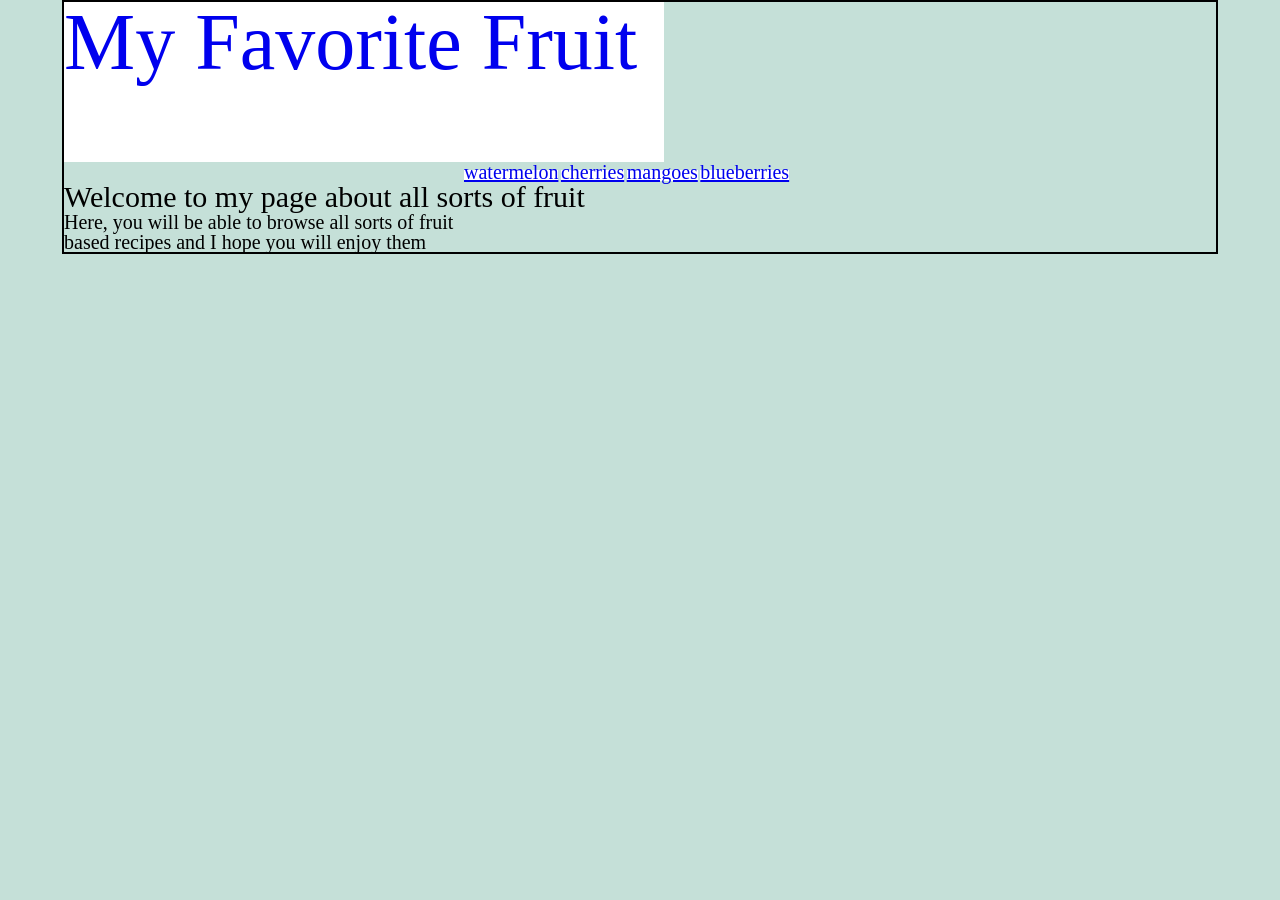
<file: index.html>
<!DOCTYPE html>
<html lang="en">
<head>
    <meta charset="UTF-8">
    <meta name="viewport" content="width=device-width, initial-scale=1.0">
     <link href="css/reset.css" rel="stylesheet" media="screen">
    <link href="css/styles.css" rel="stylesheet" media="screen">
    <title>My Favorite Fruit</title>
</head>
<body>
    <div class="container">
    <h1><a href="index.html">My Favorite Fruit</a></h1>
   <nav> 
    <ul>

<li><a href="watermelon.html">watermelon</a></li>
<li><a href="cherries.html">cherries</a></li>
<li><a href="mangoes.html">mangoes</a></li>
<li><a href="blueberries.html">blueberries</a></li>

    </ul>
</nav>
<main>

<h2>Welcome to my page about all sorts of fruit</h2>
<p>Here, you will be able to browse all sorts of fruit based recipes
    and I hope you will enjoy them
</p>
</main>
</div>
</body>
</html>
</file>
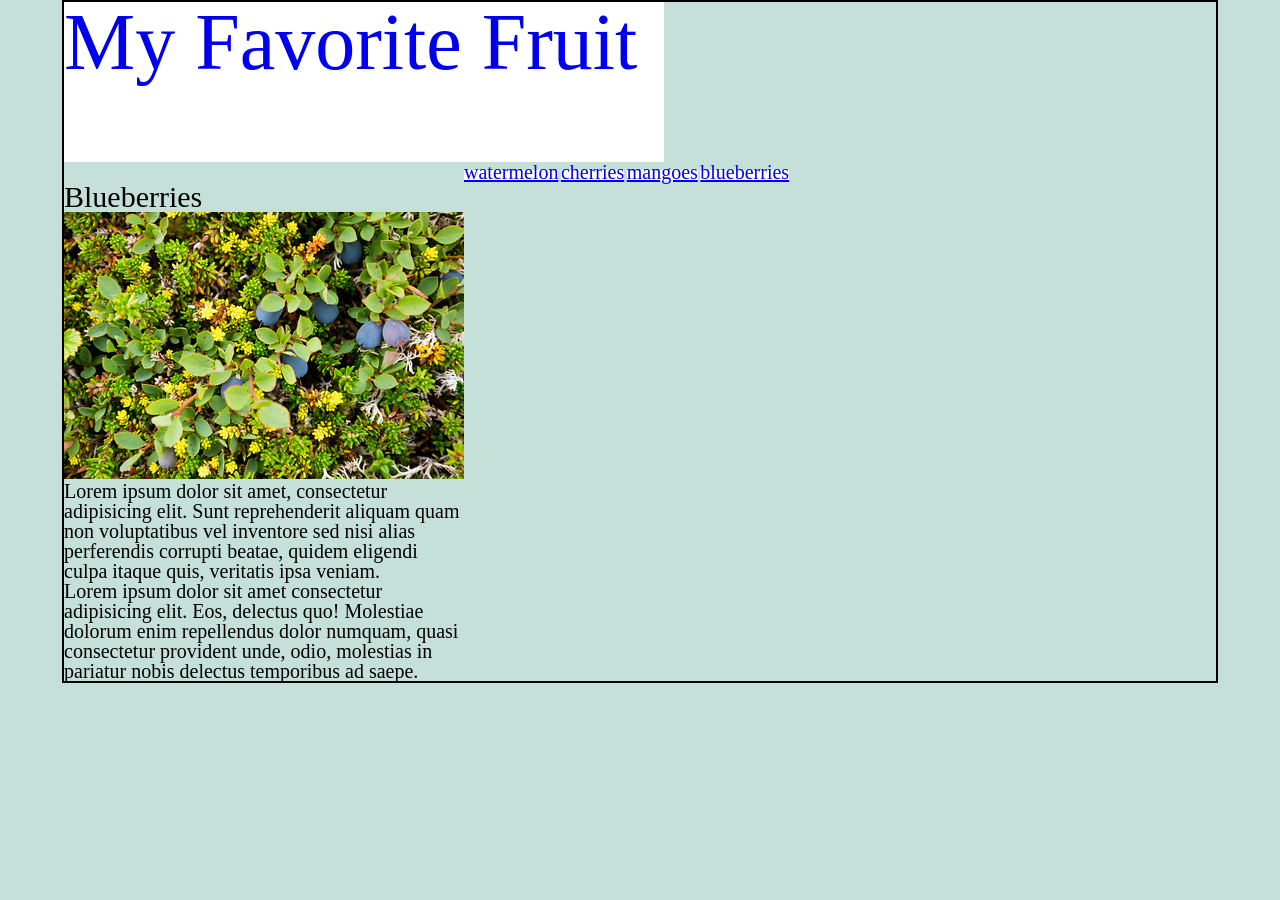
<file: blueberries.html>
<!DOCTYPE html>
<html lang="en">
<head>
    <meta charset="UTF-8">
    <meta name="viewport" content="width=device-width, initial-scale=1.0">
    <title>My Favorite Fruit</title>
    <link href="css/reset.css" rel="stylesheet" media="screen">
    <link href="css/styles.css" rel="stylesheet" media="screen">
</head>
<body>
    <div class="container">
    <h1><a href="index.html">My Favorite Fruit</a></h1>
   <nav> 
    <ul>


<li><a href="watermelon.html">watermelon</a></li>
<li><a href="cherries.html">cherries</a></li>
<li><a href="mangoes.html">mangoes</a></li>
<li><a href="blueberries.html">blueberries</a></li>

    </ul>
</nav>
<h2>Blueberries</h2>
<img src="images/blueberry.jpg" alt="blueberry bush">
<p>
Lorem ipsum dolor sit amet, consectetur adipisicing elit. Sunt reprehenderit aliquam quam non voluptatibus vel inventore sed nisi alias perferendis corrupti beatae, quidem eligendi culpa itaque quis, veritatis ipsa veniam.
</p>
<p class="parrot">
Lorem ipsum dolor sit amet consectetur adipisicing elit. Eos, delectus quo! Molestiae dolorum enim repellendus dolor numquam, quasi consectetur provident unde, odio, molestias in pariatur nobis delectus temporibus ad saepe.
</p>
</div>
</body>
</html>
</file>
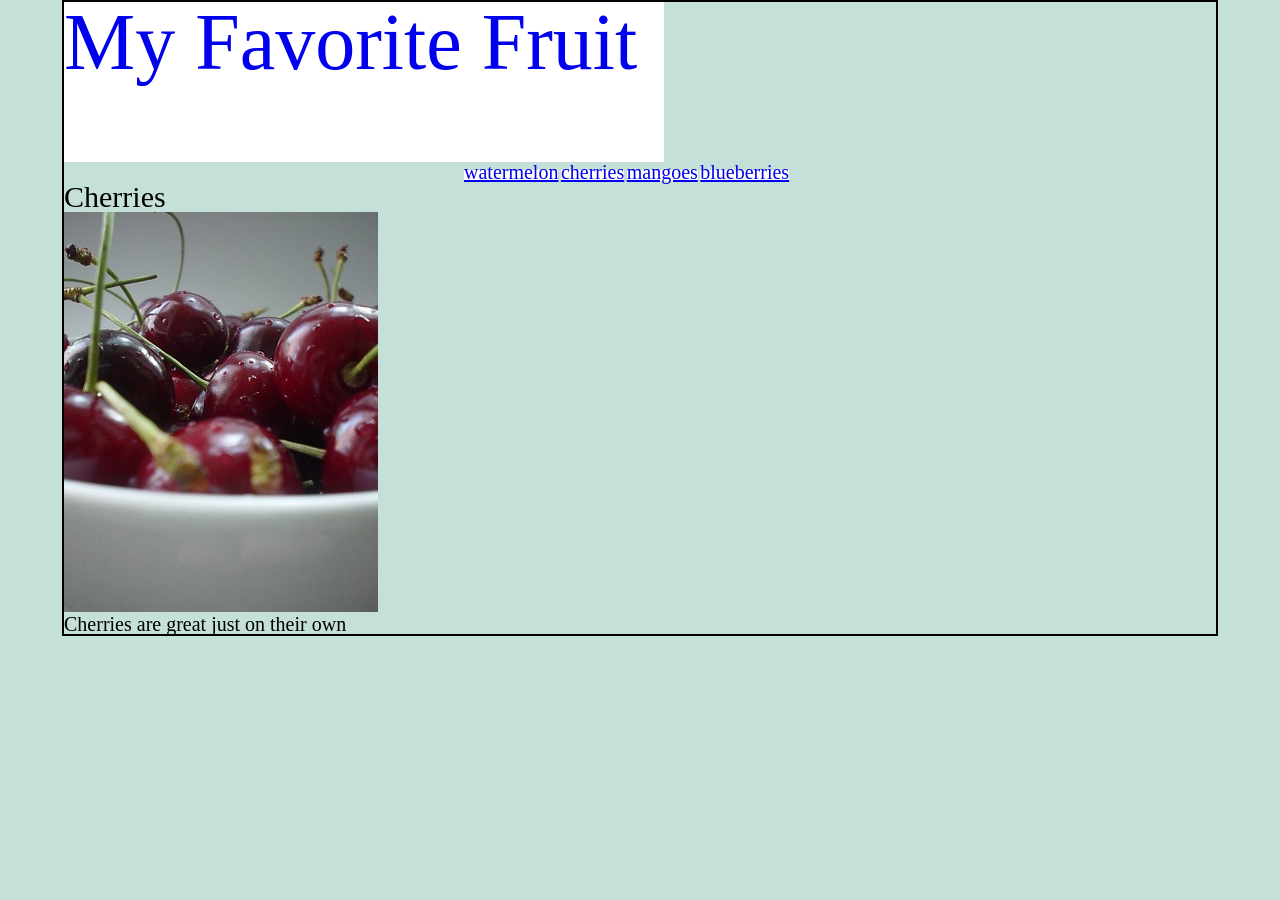
<file: cherries.html>
<!DOCTYPE html>
<html lang="en">
<head>
    <meta charset="UTF-8">
    <meta name="viewport" content="width=device-width, initial-scale=1.0">
    <title>My Favorite Fruit</title>
     <link href="css/reset.css" rel="stylesheet" media="screen">
     <link href="css/styles.css" rel="stylesheet" media="screen">
</head>
<body>
    <div class="container">
    <h1><a href="index.html">My Favorite Fruit</a></h1>
   <nav> 
    <ul>

<li><a href="watermelon.html">watermelon</a></li>
<li><a href="cherries.html">cherries</a></li>
<li><a href="mangoes.html">mangoes</a></li>
<li><a href="blueberries.html">blueberries</a></li>

    </ul>
</nav>
<h2 class="cherryred">Cherries</h2>
<img src="images/cherry.jpg" alt="bowl of cherries">
<p class="narrowimg">Cherries are great just on their own</p>
</div>
</body>
</html>
</file>
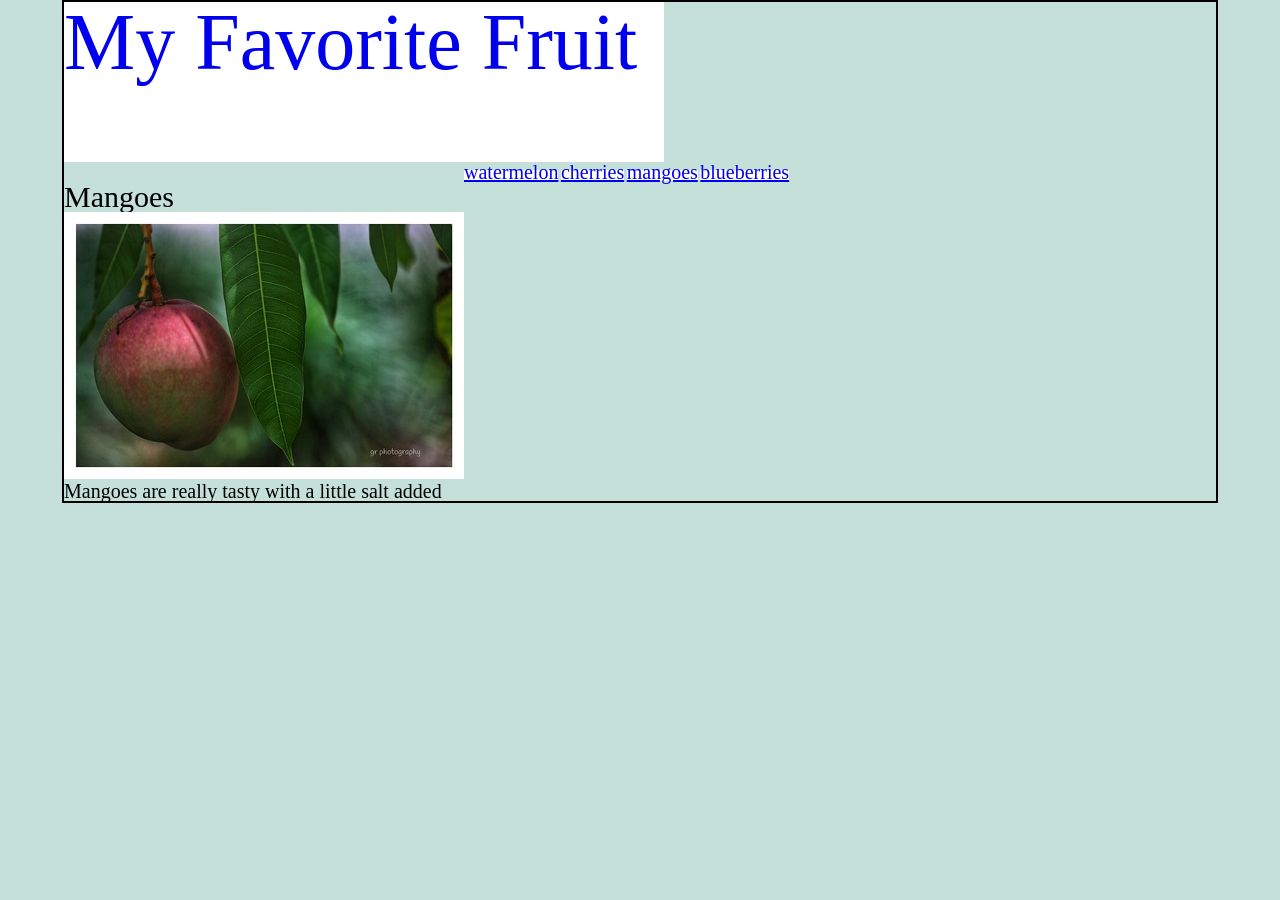
<file: mangoes.html>
<!DOCTYPE html>
<html lang="en">
<head>
    <meta charset="UTF-8">
    <meta name="viewport" content="width=device-width, initial-scale=1.0">
    <title>My Favorite Fruit</title>
     <link href="css/reset.css" rel="stylesheet" media="screen">
     <link href="css/styles.css" rel="stylesheet" media="screen">
</head>
<body>
    <div class="container">
    <h1><a href="index.html">My Favorite Fruit</a></h1>
   <nav> 
    <ul>

<li><a href="mangoes.html">watermelon</a></li>
<li><a href="cherries.html">cherries</a></li>
<li><a href="mangoes.html">mangoes</a></li>
<li><a href="blueberries.html">blueberries</a></li>

    </ul>
</nav>
<h2>Mangoes</h2>
<img src="images/mango.jpg" alt="mangoes">
<p>Mangoes are really tasty with a little salt added</p>
</div>
</body>
</html>
</file>
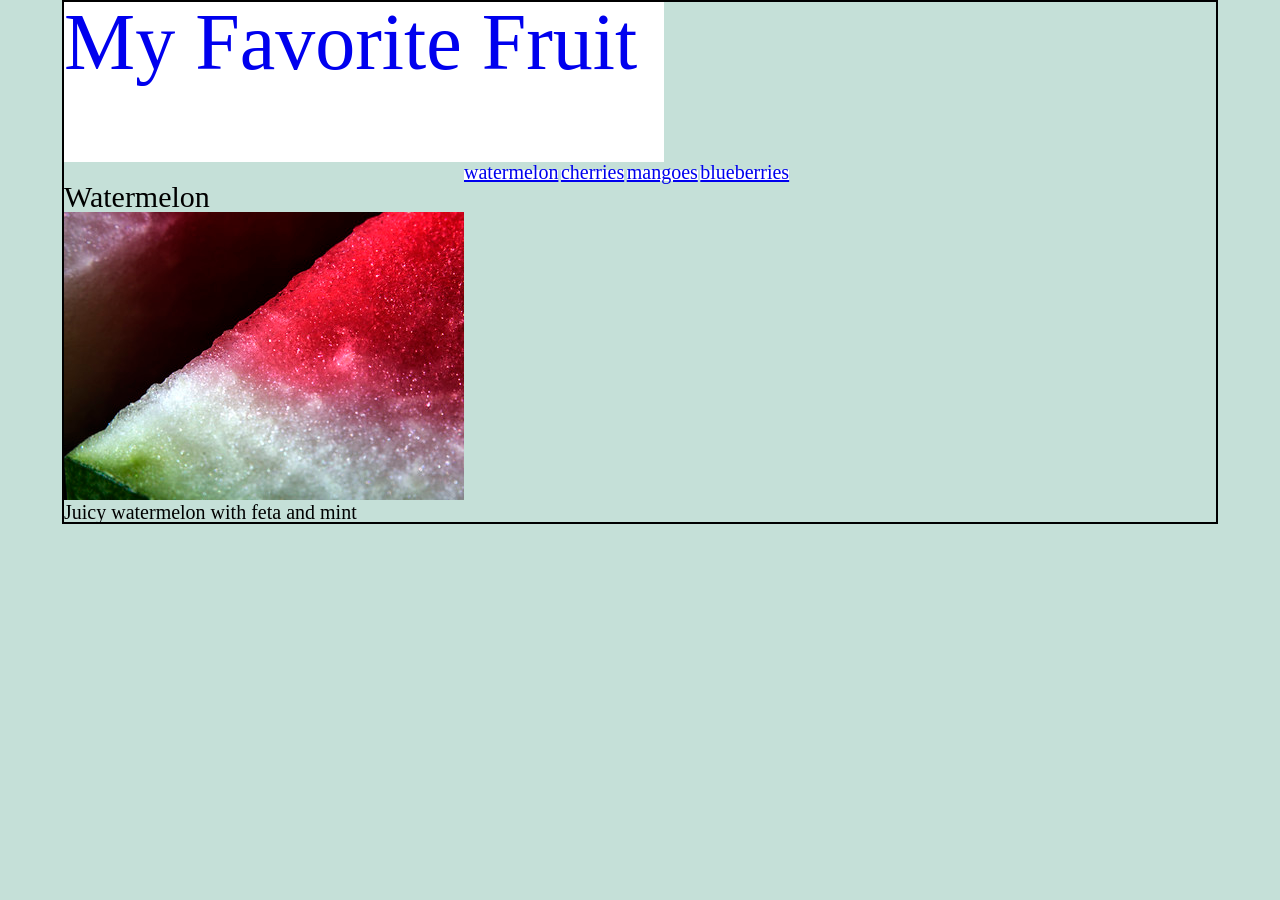
<file: watermelon.html>
<!DOCTYPE html>
<html lang="en">
<head>
    <meta charset="UTF-8">
    <meta name="viewport" content="width=device-width, initial-scale=1.0">
    <title>My Favorite Fruit</title>
     <link href="css/reset.css" rel="stylesheet" media="screen">
     <link href="css/styles.css" rel="stylesheet" media="screen">
</head>
<body>
    <div class="container">
    <h1><a href="index.html">My Favorite Fruit</a></h1>
   <nav> 
    <ul>

<li><a href="watermelon.html">watermelon</a></li>
<li><a href="cherries.html">cherries</a></li>
<li><a href="mangoes.html">mangoes</a></li>
<li><a href="blueberries.html">blueberries</a></li>

    </ul>
</nav>
<main>

<h2>Watermelon</h2>
<img src="images/watermelon.jpg" alt="watermelon">
<p>Juicy watermelon with feta and mint
</p>
</main>
</div>
</body>
</html>
</file>
<file: css/styles.css>
html {font-size:62.5%}/* this sets the default font
size to 10px  em= 10px*/

h1 {font-size:4em;
    background-color: white;
    width:15em;
    height:4em;
   
    } /* the h1 is 4*10=40px */
h2 {font-size:3em}/* the h2 is 3*10=30px */
p {font-size:2em;
   width:20em} /*paragraph font is 12px or 1.2*10 */ 
a {font-size: 2em}

h1 a {text-decoration: none;}

body {background-color: rgb(197, 224, 216);}

li {background-color:white;
    width:10em;
    display:inline;}
li:hover {background-color:rgb(181, 255, 233)}
a:visited {color:rgb(206, 171, 177)}

.container {border:2px solid black;
            /*border-width:2px;
            border-style:solid;
            border-color:black;*/
            width:90%;
            margin: auto}

nav {margin-left:40em;}
</file>
